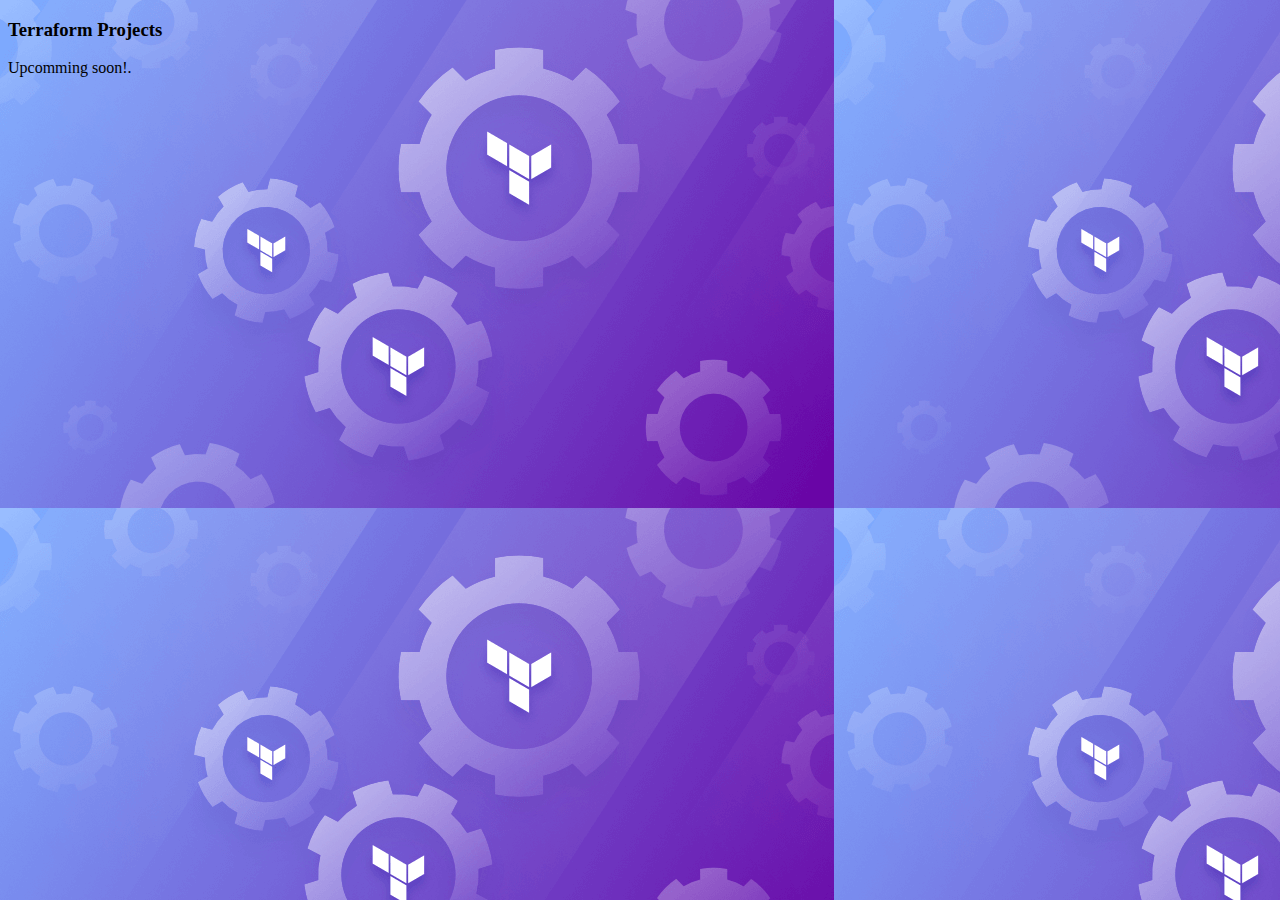
<file: Linux.html>
<!DOCTYPE html>
<html>
<head>
  <title>My Page Title</title>
  <meta charset="utf-8">
  <meta name="viewport" content="width=device-width, initial-scale=1, shrink-to-fit=no ">
</head>
<body style="background-image:url(/images/teraform291.png)">

<h3>Terraform Projects</h3>
<p>Upcomming soon!.</p>

</body>
</html>
</file>
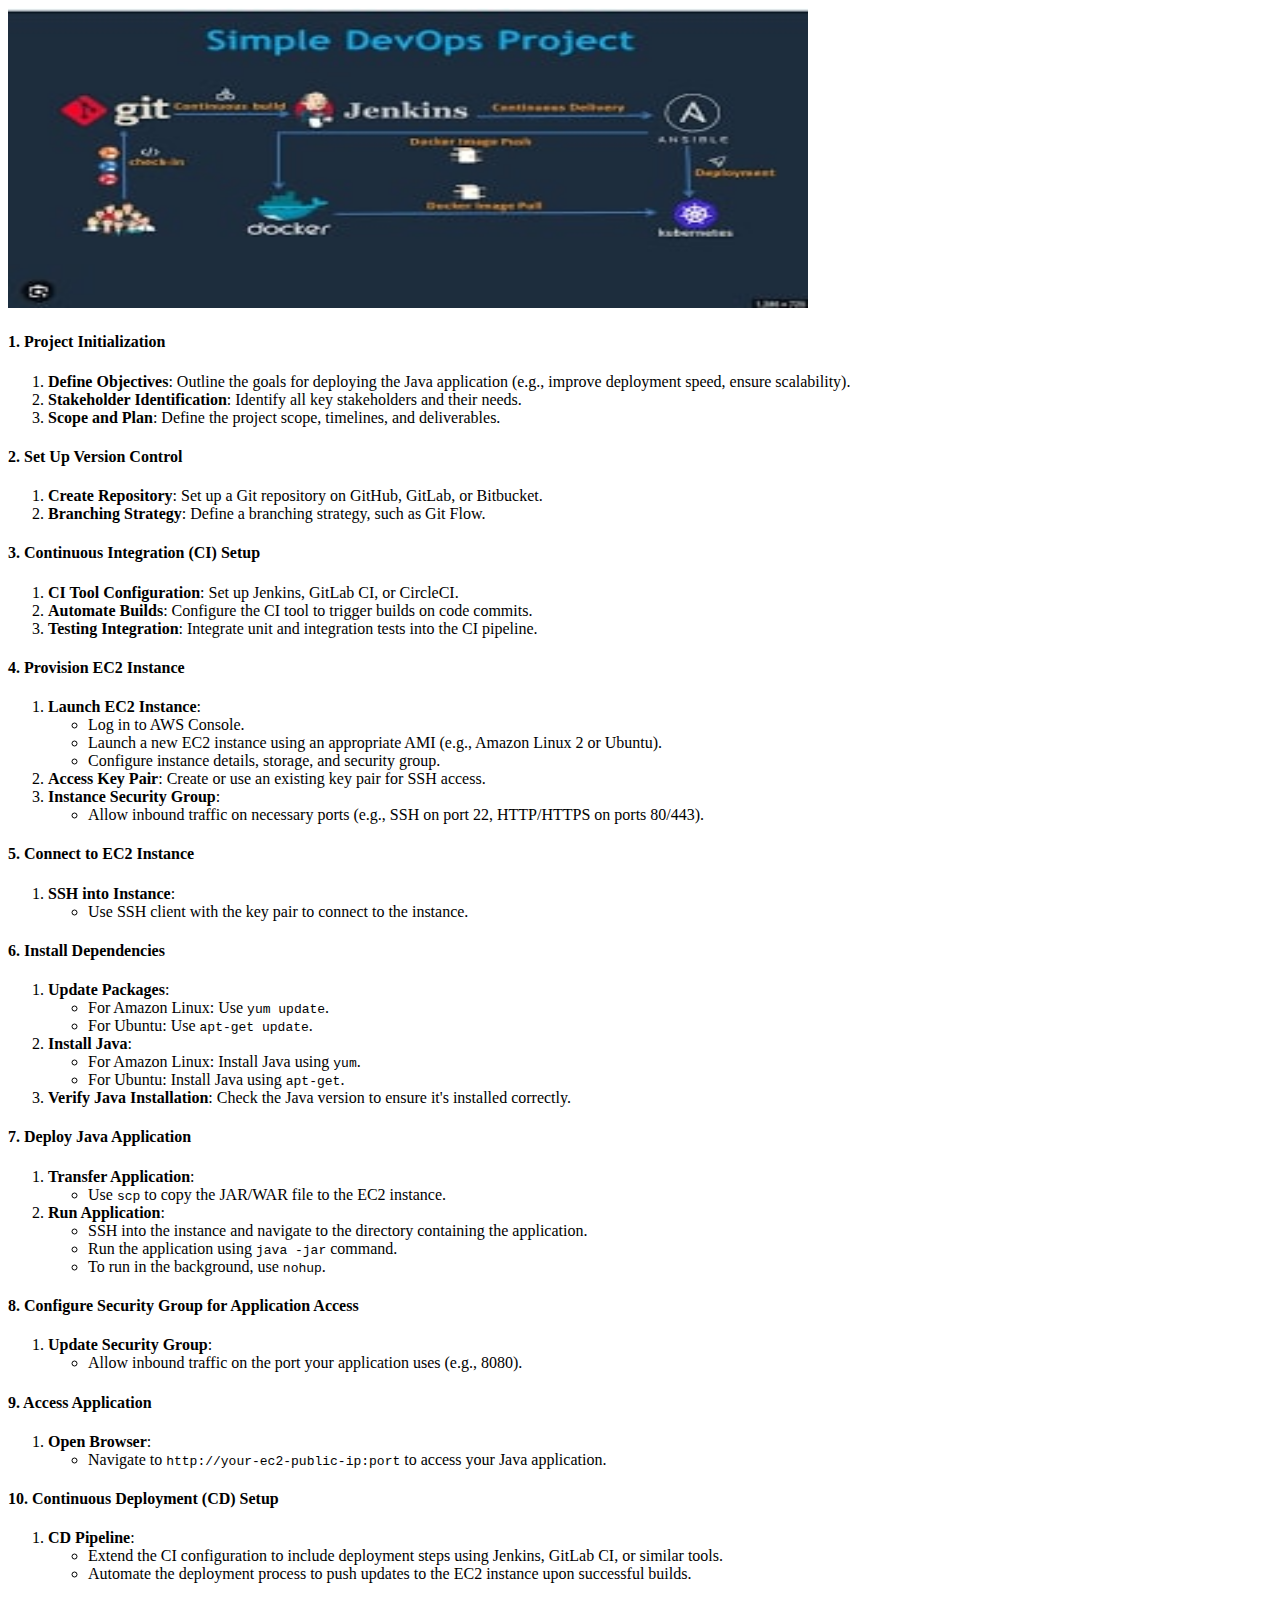
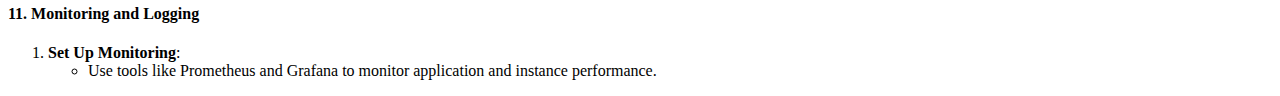
<file: project1.html>
<!DOCTYPE html>
<html lang="en">
<head>
    <title>Java App Deployment</title>
    <meta charset="utf-8">
    <meta name="viewport" content="width=device-width, initial-scale=1, shrink-to-fit=no">

</head>
<body>
<img src="/images/java.jpg" height="300" length="300" width="800" alt="Java app deploymet using CICD"/>
<h4><strong>1. Project Initialization</strong></h4>
<ol>
    <li><strong>Define Objectives</strong>: Outline the goals for deploying the Java application (e.g., improve deployment speed, ensure scalability).</li>
    <li><strong>Stakeholder Identification</strong>: Identify all key stakeholders and their needs.</li>
    <li><strong>Scope and Plan</strong>: Define the project scope, timelines, and deliverables.</li>
</ol>
<h4><strong>2. Set Up Version Control</strong></h4>
<ol>
    <li><strong>Create Repository</strong>: Set up a Git repository on GitHub, GitLab, or Bitbucket.</li>
    <li><strong>Branching Strategy</strong>: Define a branching strategy, such as Git Flow.</li>
</ol>
<h4><strong>3. Continuous Integration (CI) Setup</strong></h4>
<ol>
    <li><strong>CI Tool Configuration</strong>: Set up Jenkins, GitLab CI, or CircleCI.</li>
    <li><strong>Automate Builds</strong>: Configure the CI tool to trigger builds on code commits.</li>
    <li><strong>Testing Integration</strong>: Integrate unit and integration tests into the CI pipeline.</li>
</ol>
<h4><strong>4. Provision EC2 Instance</strong></h4>
<ol>
    <li><strong>Launch EC2 Instance</strong>:<ul>
        <li>Log in to AWS Console.</li>
        <li>Launch a new EC2 instance using an appropriate AMI (e.g., Amazon Linux 2 or Ubuntu).</li>
        <li>Configure instance details, storage, and security group.</li>
    </ul>
    </li>
    <li><strong>Access Key Pair</strong>: Create or use an existing key pair for SSH access.</li>
    <li><strong>Instance Security Group</strong>:<ul>
        <li>Allow inbound traffic on necessary ports (e.g., SSH on port 22, HTTP/HTTPS on ports 80/443).</li>
    </ul>
    </li>
</ol>
<h4><strong>5. Connect to EC2 Instance</strong></h4>
<ol>
    <li><strong>SSH into Instance</strong>:<ul>
        <li>Use SSH client with the key pair to connect to the instance.</li>
    </ul>
    </li>
</ol>
<h4><strong>6. Install Dependencies</strong></h4>
<ol>
    <li><strong>Update Packages</strong>:<ul>
        <li>For Amazon Linux: Use <code>yum update</code>.</li>
        <li>For Ubuntu: Use <code>apt-get update</code>.</li>
    </ul>
    </li>
    <li><strong>Install Java</strong>:<ul>
        <li>For Amazon Linux: Install Java using <code>yum</code>.</li>
        <li>For Ubuntu: Install Java using <code>apt-get</code>.</li>
    </ul>
    </li>
    <li><strong>Verify Java Installation</strong>: Check the Java version to ensure it&apos;s installed correctly.</li>
</ol>
<h4><strong>7. Deploy Java Application</strong></h4>
<ol>
    <li><strong>Transfer Application</strong>:<ul>
        <li>Use <code>scp</code> to copy the JAR/WAR file to the EC2 instance.</li>
    </ul>
    </li>
    <li><strong>Run Application</strong>:<ul>
        <li>SSH into the instance and navigate to the directory containing the application.</li>
        <li>Run the application using <code>java -jar</code> command.</li>
        <li>To run in the background, use <code>nohup</code>.</li>
    </ul>
    </li>
</ol>
<h4><strong>8. Configure Security Group for Application Access</strong></h4>
<ol>
    <li><strong>Update Security Group</strong>:<ul>
        <li>Allow inbound traffic on the port your application uses (e.g., 8080).</li>
    </ul>
    </li>
</ol>
<h4><strong>9. Access Application</strong></h4>
<ol>
    <li><strong>Open Browser</strong>:<ul>
        <li>Navigate to <code>http://your-ec2-public-ip:port</code> to access your Java application.</li>
    </ul>
    </li>
</ol>
<h4><strong>10. Continuous Deployment (CD) Setup</strong></h4>
<ol>
    <li><strong>CD Pipeline</strong>:<ul>
        <li>Extend the CI configuration to include deployment steps using Jenkins, GitLab CI, or similar tools.</li>
        <li>Automate the deployment process to push updates to the EC2 instance upon successful builds.</li>
    </ul>
    </li>
</ol>
<h4><strong>11. Monitoring and Logging</strong></h4>
<ol>
    <li><strong>Set Up Monitoring</strong>:<ul>
        <li>Use tools like Prometheus and Grafana to monitor application and instance performance.</li>
    </ul>
    </li>
</ol>
</div>
</body>
</file>
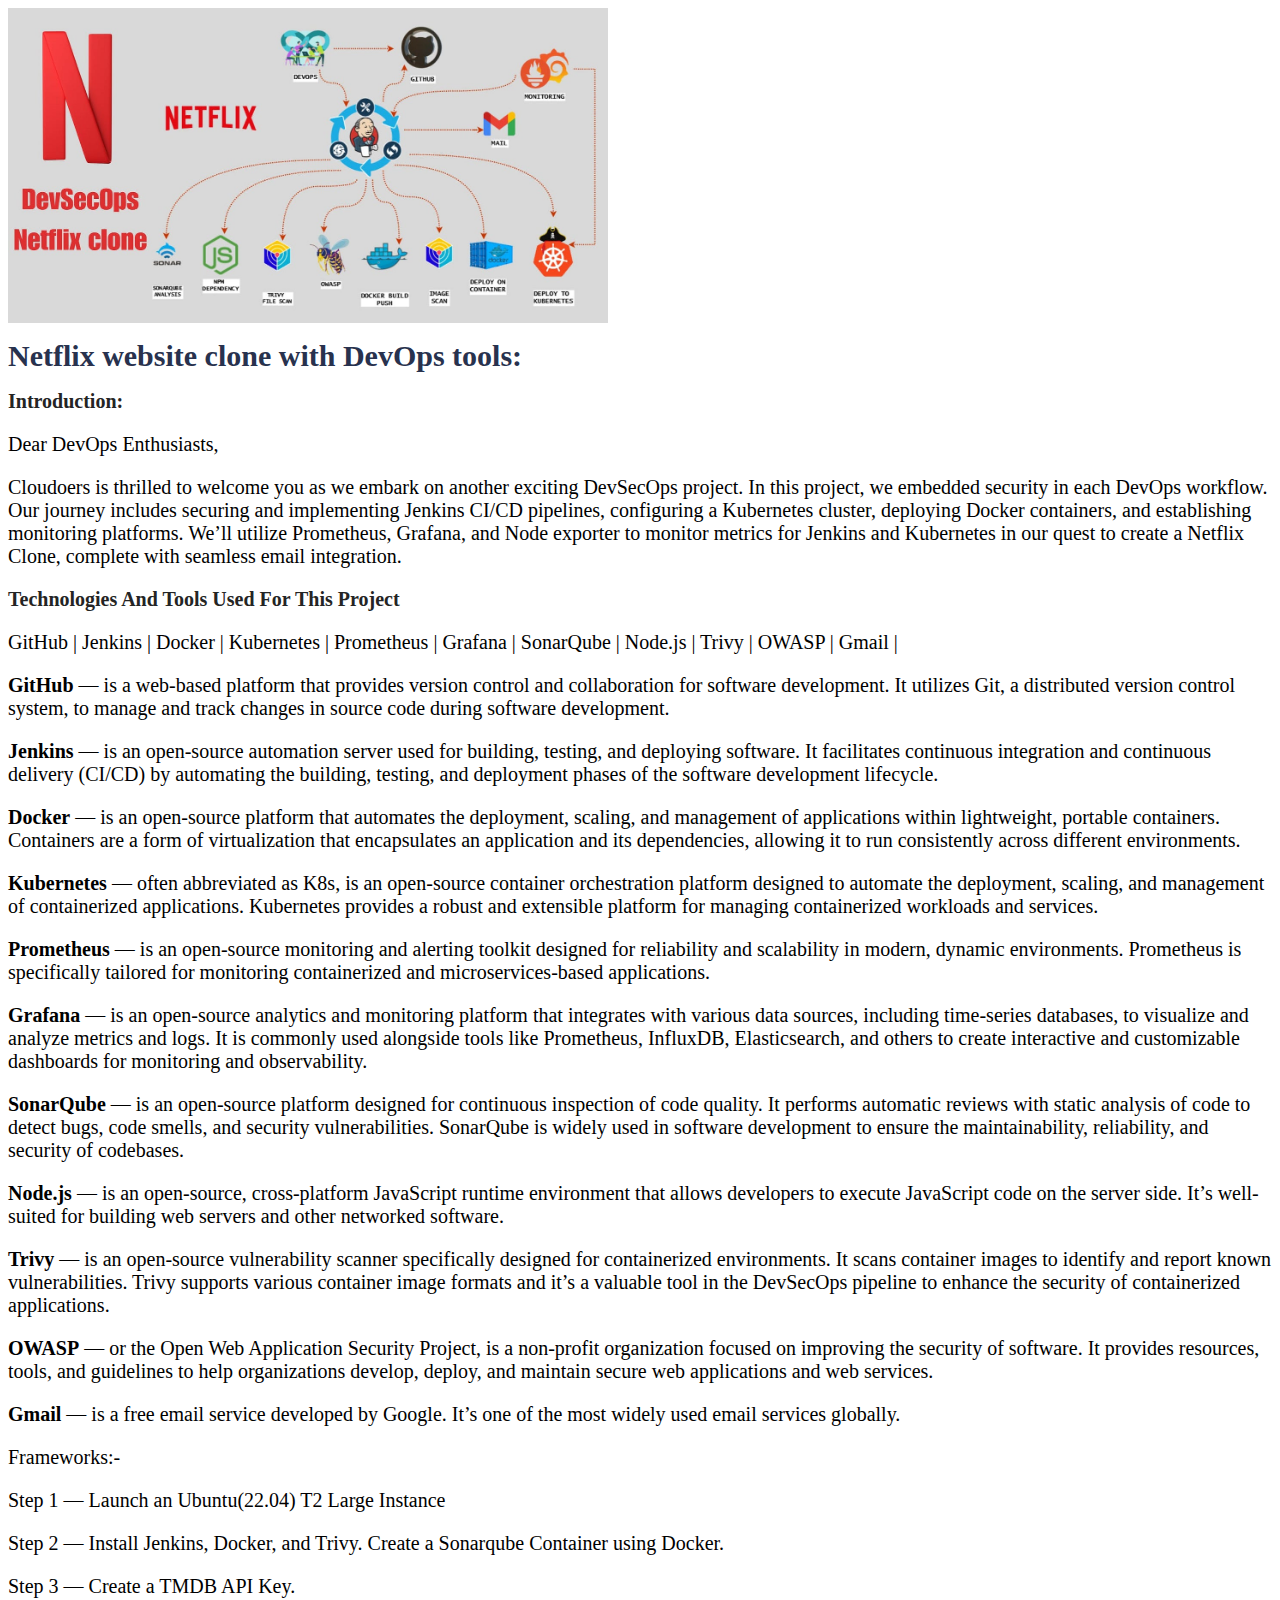
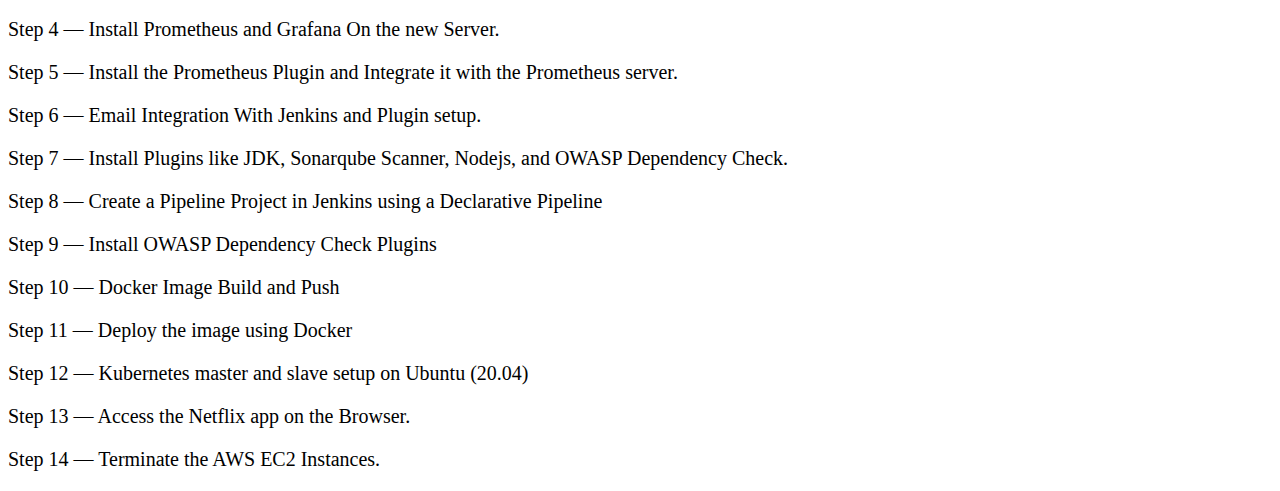
<file: project2.html>
<!DOCTYPE html>
<html lang="en">
<head>
    <title>Java App Deployment</title>
    <meta charset="utf-8">
    <meta name="viewport" content="width=device-width, initial-scale=1, shrink-to-fit=no ">

</head>
<body>
<img src="images/netflix.jpg" width="600" alt="Netflix website clone with DevOps tools" class="center"/>

<p style="text-align: start;color: rgb(102, 102, 102);background-color: rgb(255, 255, 255);font-size: 12px;"><strong><strong><span style="font-size: 30px;"><span style="color: rgb(40, 50, 78);">Netflix website clone with DevOps tools:</span></span></strong></strong></p>
<h2 style="text-align: start;color: rgb(36, 36, 36);background-color: rgb(255, 255, 255);font-size: 20px;">Introduction:</h2>
<p style="text-align: start;color: initial;background-color: rgb(255, 255, 255);font-size: 20px;">Dear DevOps Enthusiasts,</p>
<p style="text-align: start;color: initial;background-color: rgb(255, 255, 255);font-size: 20px;">Cloudoers is thrilled to welcome you as we embark on another exciting DevSecOps project. In this project, we embedded security in each DevOps workflow. Our journey includes securing and implementing Jenkins CI/CD pipelines, configuring a Kubernetes cluster, deploying Docker containers, and establishing monitoring platforms. We&rsquo;ll utilize Prometheus, Grafana, and Node exporter to monitor metrics for Jenkins and Kubernetes in our quest to create a Netflix Clone, complete with seamless email integration.</p>
<h2 style="text-align: start;color: rgb(36, 36, 36);background-color: rgb(255, 255, 255);font-size: 20px;">Technologies And Tools Used For This Project</h2>
<p style="text-align: start;color: initial;background-color: rgb(255, 255, 255);font-size: 20px;">GitHub | Jenkins | Docker | Kubernetes | Prometheus | Grafana | SonarQube | Node.js | Trivy | OWASP | Gmail |</p>
<p style="text-align: start;color: initial;background-color: rgb(255, 255, 255);font-size: 20px;"><strong><strong>GitHub</strong></strong> &mdash; is a web-based platform that provides version control and collaboration for software development. It utilizes Git, a distributed version control system, to manage and track changes in source code during software development.</p>
<p style="text-align: start;color: initial;background-color: rgb(255, 255, 255);font-size: 20px;"><strong><strong>Jenkins</strong></strong> &mdash; is an open-source automation server used for building, testing, and deploying software. It facilitates continuous integration and continuous delivery (CI/CD) by automating the building, testing, and deployment phases of the software development lifecycle.</p>
<p style="text-align: start;color: initial;background-color: rgb(255, 255, 255);font-size: 20px;"><strong><strong>Docker</strong></strong> &mdash; is an open-source platform that automates the deployment, scaling, and management of applications within lightweight, portable containers. Containers are a form of virtualization that encapsulates an application and its dependencies, allowing it to run consistently across different environments.</p>
<p style="text-align: start;color: initial;background-color: rgb(255, 255, 255);font-size: 20px;"><strong><strong>Kubernetes</strong></strong> &mdash; often abbreviated as K8s, is an open-source container orchestration platform designed to automate the deployment, scaling, and management of containerized applications. Kubernetes provides a robust and extensible platform for managing containerized workloads and services.</p>
<p style="text-align: start;color: initial;background-color: rgb(255, 255, 255);font-size: 20px;"><strong><strong>Prometheus&nbsp;</strong></strong>&mdash; is an open-source monitoring and alerting toolkit designed for reliability and scalability in modern, dynamic environments. Prometheus is specifically tailored for monitoring containerized and microservices-based applications.</p>
<p style="text-align: start;color: initial;background-color: rgb(255, 255, 255);font-size: 20px;"><strong><strong>Grafana</strong></strong> &mdash; is an open-source analytics and monitoring platform that integrates with various data sources, including time-series databases, to visualize and analyze metrics and logs. It is commonly used alongside tools like Prometheus, InfluxDB, Elasticsearch, and others to create interactive and customizable dashboards for monitoring and observability.</p>
<p style="text-align: start;color: initial;background-color: rgb(255, 255, 255);font-size: 20px;"><strong><strong>SonarQube</strong></strong> &mdash; is an open-source platform designed for continuous inspection of code quality. It performs automatic reviews with static analysis of code to detect bugs, code smells, and security vulnerabilities. SonarQube is widely used in software development to ensure the maintainability, reliability, and security of codebases.</p>
<p style="text-align: start;color: initial;background-color: rgb(255, 255, 255);font-size: 20px;"><strong><strong>Node.js</strong></strong> &mdash; is an open-source, cross-platform JavaScript runtime environment that allows developers to execute JavaScript code on the server side. It&rsquo;s well-suited for building web servers and other networked software.</p>
<p style="text-align: start;color: initial;background-color: rgb(255, 255, 255);font-size: 20px;"><strong><strong>Trivy</strong></strong> &mdash; is an open-source vulnerability scanner specifically designed for containerized environments. It scans container images to identify and report known vulnerabilities. Trivy supports various container image formats and it&rsquo;s a valuable tool in the DevSecOps pipeline to enhance the security of containerized applications.</p>
<p style="text-align: start;color: initial;background-color: rgb(255, 255, 255);font-size: 20px;"><strong><strong>OWASP</strong></strong> &mdash; or the Open Web Application Security Project, is a non-profit organization focused on improving the security of software. It provides resources, tools, and guidelines to help organizations develop, deploy, and maintain secure web applications and web services.</p>
<p style="text-align: start;color: initial;background-color: rgb(255, 255, 255);font-size: 20px;"><strong><strong>Gmail</strong></strong> &mdash; is a free email service developed by Google. It&rsquo;s one of the most widely used email services globally.</p>
<p style="text-align: start;color: initial;background-color: rgb(255, 255, 255);font-size: 20px;">Frameworks:-</p>
<p style="text-align: start;color: initial;background-color: rgb(255, 255, 255);font-size: 20px;">Step 1 &mdash; Launch an Ubuntu(22.04) T2 Large Instance</p>
<p style="text-align: start;color: initial;background-color: rgb(255, 255, 255);font-size: 20px;">Step 2 &mdash; Install Jenkins, Docker, and Trivy. Create a Sonarqube Container using Docker.</p>
<p style="text-align: start;color: initial;background-color: rgb(255, 255, 255);font-size: 20px;">Step 3 &mdash; Create a TMDB API Key.</p>
<p style="text-align: start;color: initial;background-color: rgb(255, 255, 255);font-size: 20px;">Step 4 &mdash; Install Prometheus and Grafana On the new Server.</p>
<p style="text-align: start;color: initial;background-color: rgb(255, 255, 255);font-size: 20px;">Step 5 &mdash; Install the Prometheus Plugin and Integrate it with the Prometheus server.</p>
<p style="text-align: start;color: initial;background-color: rgb(255, 255, 255);font-size: 20px;">Step 6 &mdash; Email Integration With Jenkins and Plugin setup.</p>
<p style="text-align: start;color: initial;background-color: rgb(255, 255, 255);font-size: 20px;">Step 7 &mdash; Install Plugins like JDK, Sonarqube Scanner, Nodejs, and OWASP Dependency Check.</p>
<p style="text-align: start;color: initial;background-color: rgb(255, 255, 255);font-size: 20px;">Step 8 &mdash; Create a Pipeline Project in Jenkins using a Declarative Pipeline</p>
<p style="text-align: start;color: initial;background-color: rgb(255, 255, 255);font-size: 20px;">Step 9 &mdash; Install OWASP Dependency Check Plugins</p>
<p style="text-align: start;color: initial;background-color: rgb(255, 255, 255);font-size: 20px;">Step 10 &mdash; Docker Image Build and Push</p>
<p style="text-align: start;color: initial;background-color: rgb(255, 255, 255);font-size: 20px;">Step 11 &mdash; Deploy the image using Docker</p>
<p style="text-align: start;color: initial;background-color: rgb(255, 255, 255);font-size: 20px;">Step 12 &mdash; Kubernetes master and slave setup on Ubuntu (20.04)</p>
<p style="text-align: start;color: initial;background-color: rgb(255, 255, 255);font-size: 20px;">Step 13 &mdash; Access the Netflix app on the Browser.</p>
<p style="text-align: start;color: initial;background-color: rgb(255, 255, 255);font-size: 20px;">Step 14 &mdash; Terminate the AWS EC2 Instances.</p>

</body>
</file>
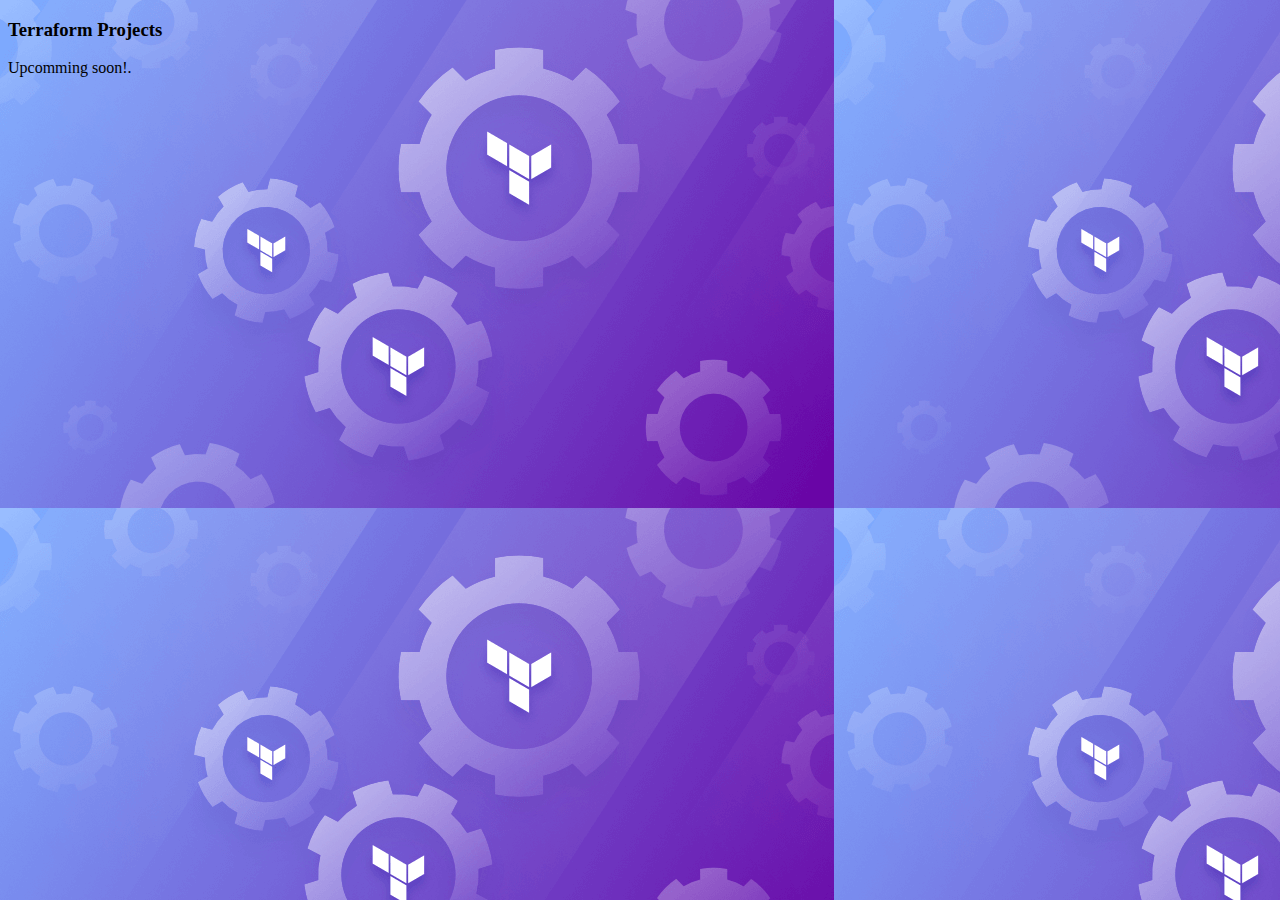
<file: Terraform.html>
<!DOCTYPE html>
<html>
<head>
  <title>My Page Title</title>
  <meta charset="utf-8">
  <meta name="viewport" content="width=device-width, initial-scale=1, shrink-to-fit=no ">
</head>
<body style="background-image:url(images/teraform291.png)">

<h3>Terraform Projects</h3>
<p>Upcomming soon!.</p>

</body>
</html>
</file>
